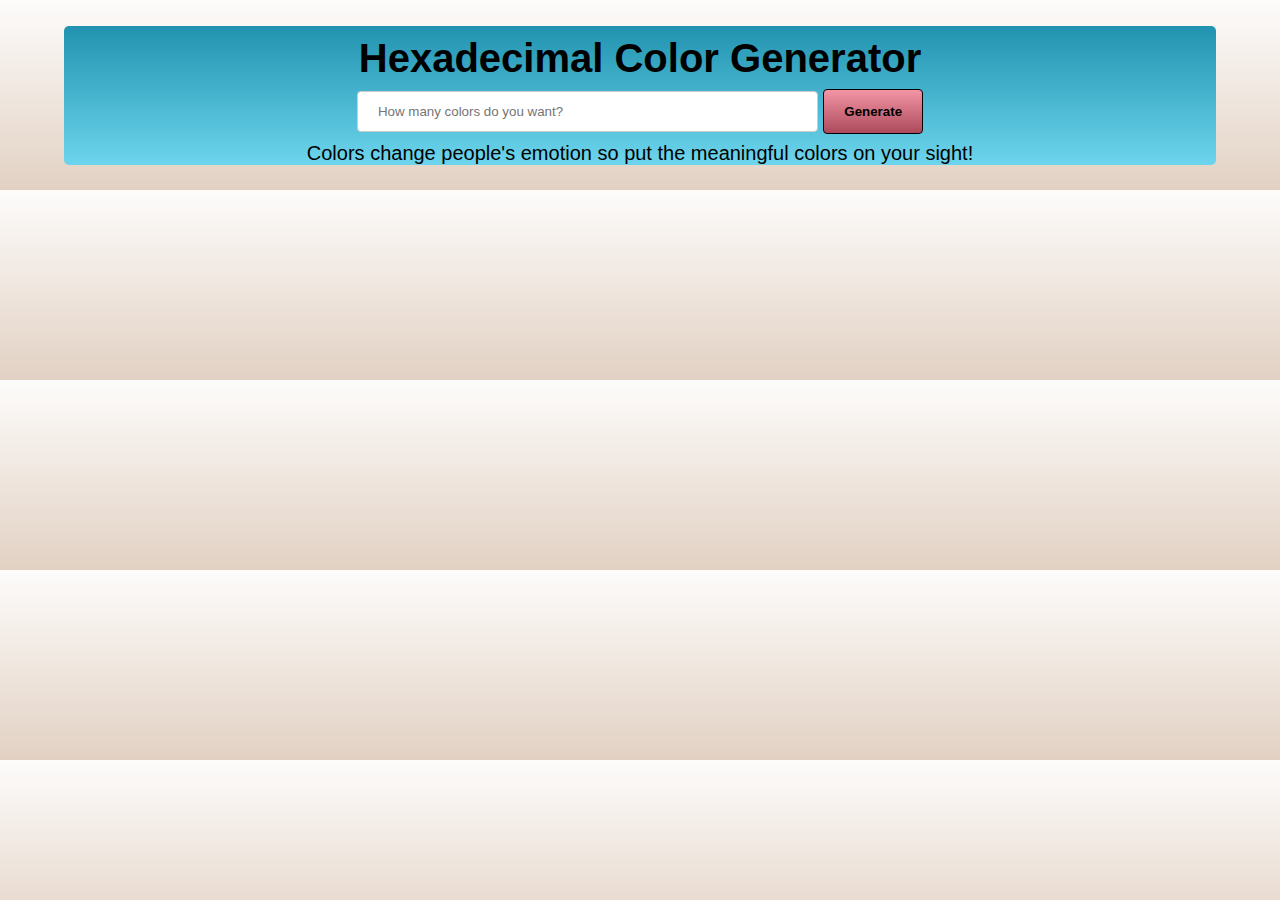
<file: index.html>
<!DOCTYPE html>
<html lang="en">
  <head>
    <meta charset="UTF-8" />
    <meta name="viewport" content="width=device-width, initial-scale=1.0" />
    <meta http-equiv="X-UA-Compatible" content="ie=edge" />
    <meta name="author" content="Mirela Viitanen" />
    <meta name="description" content="HexColorGenerator" />
    <meta
      name="keywords"
      content="HTML, CSS, JavaScript,Hexadecimal Color Generator"
    />
    <title>HexColorGenerator</title>

    <link rel="stylesheet" type="text/css" href="./HexColorstyle.css" />
  </head>
  <body>
    <main>
      <div class="main_box">
        <h1 class="title">Hexadecimal Color Generator</h1>

        <input
          class="input"
          type="number"
          placeholder="How many colors do you want?"
          minlength="1"
          maxlength="10"
          required
        />
        <input
          class="button"
          type="button"
          placeholder="Generate"
          name="Generate"
          value="Generate"
        />

        <!-- <input
          class="buttonClear"
          id="clear"
          type="button"
          placeholder="Clear all"
          name="Generate"
          value="Clear all"
        /> -->

        <p class="text">
          Colors change people's emotion so put the meaningful colors on your
          sight!
        </p>
      </div>
    </main>

    <script type="text/javascript" src="./HexColorgen.js"></script>
  </body>
</html>
</file>
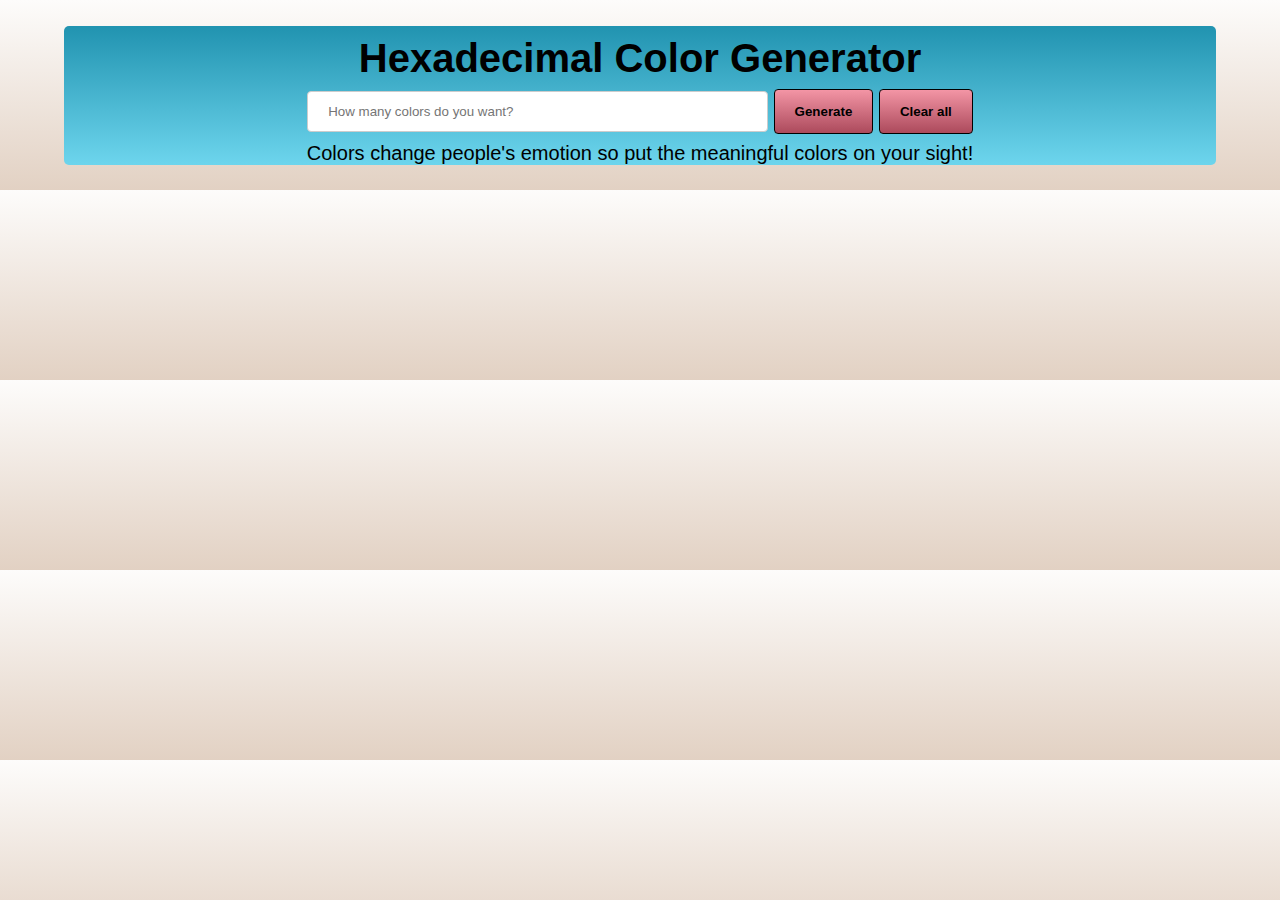
<file: Hexcolorindex.html>
<!DOCTYPE html>
<html lang="en">
  <head>
    <meta charset="UTF-8" />
    <meta name="viewport" content="width=device-width, initial-scale=1.0" />
    <meta http-equiv="X-UA-Compatible" content="ie=edge" />
    <meta name="author" content="Mirela Viitanen" />
    <meta name="description" content="HexColorGenerator" />
    <meta
      name="keywords"
      content="HTML, CSS, JavaScript,Hexadecimal Color Generator"
    />
    <title>HexColorGenerator</title>

    <link rel="stylesheet" type="text/css" href="./HexColorstyle.css" />
  </head>
  <body>
    <main>
      <div class="main_box">
        <h1 class="title">Hexadecimal Color Generator</h1>

        <input
          class="input"
          type="number"
          placeholder="How many colors do you want?"
          minlength="1"
          maxlength="10"
          required
        />
        <input
          class="button"
          type="button"
          placeholder="Generate"
          name="Generate"
          value="Generate"
        />

        <input
          class="buttonClear"
          id="clear"
          type="button"
          placeholder="Clear all"
          name="Generate"
          value="Clear all"
        />

        <p class="text">
          Colors change people's emotion so put the meaningful colors on your
          sight!
        </p>
      </div>
    </main>

    <script type="text/javascript" src="./HexColorgen.js"></script>
  </body>
</html>
</file>
<file: HexColorstyle.css>
* {
  box-sizing: border-box;
  font-family: sans-serif;
  margin: 0;
  padding: 0;
  scroll-behavior: smooth;
  text-decoration: none;
}

body {
  background-image: linear-gradient(rgb(253, 252, 251), rgb(226, 209, 195));
}

.colorDiv-style {
  border-radius: 5px;
  display: flex;
  height: 80px;
  justify-content: space-between;
  margin: 0% 5%;
  padding: 2% 10% 1% 10%;
}

.copybutton {
  width: 80px;
  height: 30px;
  border-radius: 5px;
  border: solid 1px;
  color: rgb(9, 2, 15);
  background-image: linear-gradient(rgb(243, 149, 165), rgb(172, 74, 92));
  font-weight: bold;
}

.copybutton:active {
  background-image: linear-gradient(rgb(189, 25, 53), rgb(56, 7, 16));
  box-shadow: 0 5px #666;
  transform: translateY(4px);
  color: white;
}
.copybutton:hover {
  background-image: linear-gradient(rgb(122, 111, 173), rgb(14, 3, 12));
  color: white;
}

input[type="number"],
select {
  width: 40%;
  padding: 12px 20px;
  margin: 8px 0;
  border: 1px solid #ccc;
  border-radius: 4px;
  align-content: center;
}

input[type="number"]:focus {
  background-color: lightgray;
  border: 3px solid #555;
}

input[type="button"] {
  display: inline;
  background-image: linear-gradient(rgb(243, 149, 165), rgb(172, 74, 92));
  color: black;
  padding: 14px 20px;
  margin: 8px 0;
  border: solid 1px black;
  border-radius: 4px;
  cursor: pointer;
  font-weight: bold;
}

input[type="button"]:hover {
  background-image: linear-gradient(rgb(122, 111, 173), rgb(14, 3, 12));
  color: white;
}

input[type="button"]:active {
  background-image: linear-gradient(rgb(189, 25, 53), rgb(56, 7, 16));
  box-shadow: 0 5px #666;
  transform: translateY(4px);
  color: white;
}

.main_box {
  background-image: linear-gradient(rgb(33, 147, 176), rgb(109, 213, 237));
  background-color: #e5bcd2;
  border-radius: 5px;
  margin: 2% 5%;
  padding: 10px 0px 0px;
  text-align: center;
}

html {
  font-size: 20px;
}

/*responsivnest*/

@media only screen and (min-width: 600px) and (max-width: 900px) {
  html {
    font-size: calc(16px + (20 - 16) * (100vw - 600px) / (900 - 600));
  }
}

@media only screen and (max-width: 600px) {
  html {
    font-size: 16px;
  }
}
</file>
